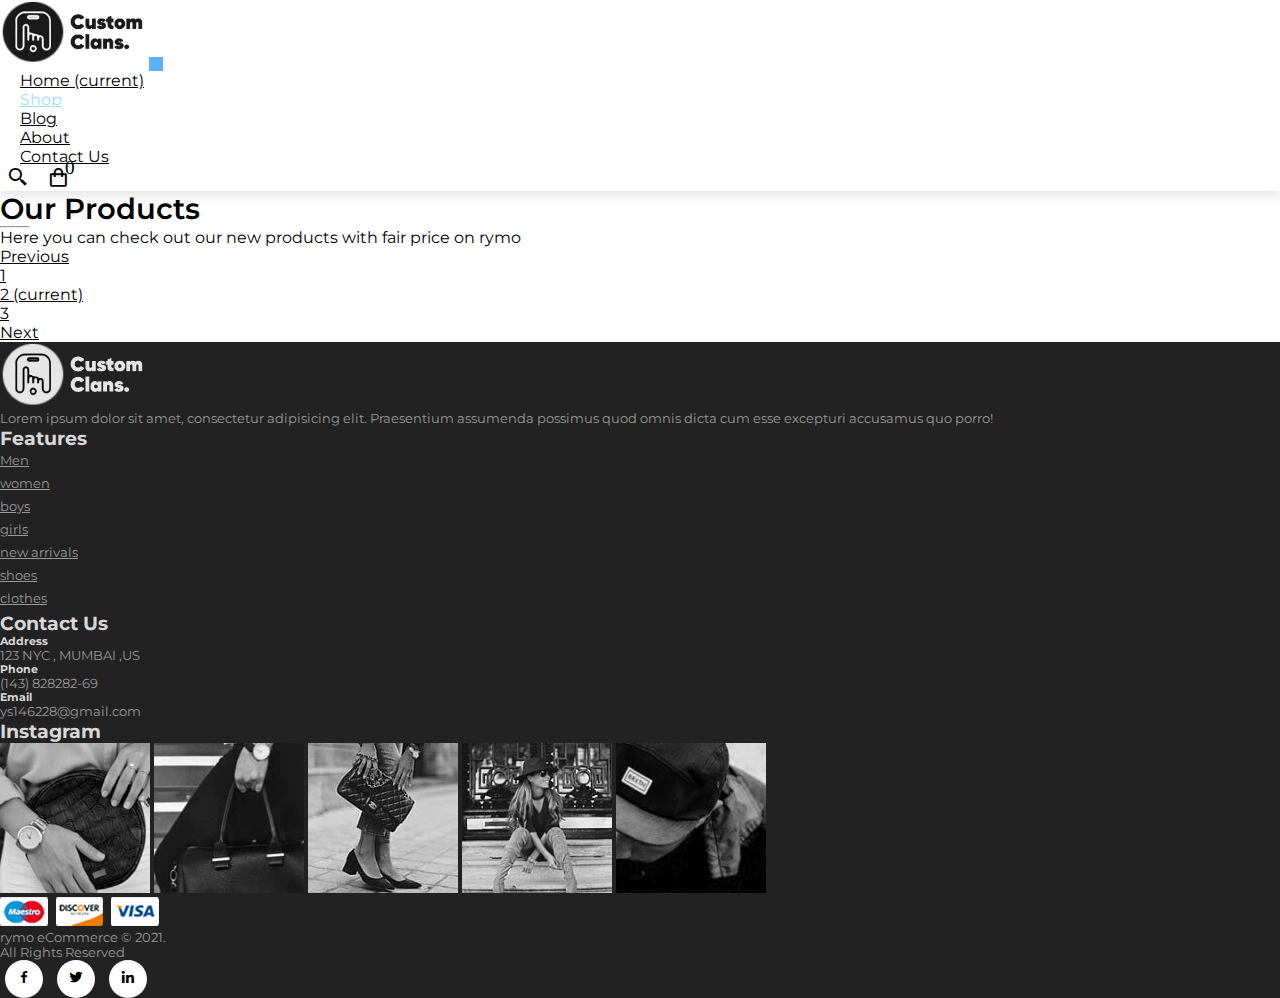
<file: shop.html>
<!DOCTYPE html>
<html lang="en">

<head>
  <meta charset="UTF-8">
  <meta http-equiv="X-UA-Compatible" content="IE=edge">
  <meta name="viewport" content="width=device-width, initial-scale=1.0">
  <title>Shop-page</title>
  <!-- CSS only -->
  <link rel="stylesheet" href="https://cdn.jsdelivr.net/npm/bootstrap@4.1.3/dist/css/bootstrap.min.css"
    integrity="sha384-MCw98/SFnGE8fJT3GXwEOngsV7Zt27NXFoaoApmYm81iuXoPkFOJwJ8ERdknLPMO" crossorigin="anonymous">

  <link href='https://unpkg.com/boxicons@2.1.2/css/boxicons.min.css' rel='stylesheet'>

  <link rel="stylesheet" href="style.css">
  <link rel="preload" href="cart.js" as="script" />
  <style>
    .product img {
      width: 100%;
      height: auto;
      box-sizing: border-box;
      object-fit: cover;
    }

    body>nav:nth-child(3)>ul>li.page-item.active>a {
      background-color: black;
    }

    body>nav:nth-child(3)>ul>li:nth-child(n):hover>a {
      background-color: coral;
      color: white;

    }

    .pagination a {
      color: black;
    }
  </style>
</head>

<body>
  <nav class="navbar navbar-expand-lg navbar-light bg-white py-3 fixed-top">
    <div class="container">
      <img src="img/Picsart_23-10-07_13-02-27-002.png" width="145" alt="logo">
      <button id="bar" class="navbar-toggler" type="button" data-bs-toggle="collapse"
        data-bs-target="#navbarSupportedContent" aria-controls="navbarSupportedContent" aria-expanded="false"
        aria-label="Toggle navigation">
        <span class="navbar-toggler-icon"></span>
      </button>

      <div class="collapse navbar-collapse" id="navbarSupportedContent">
        <ul class="navbar-nav ml-auto">
          <li class="nav-item ">
            <a class="nav-link" href="index.html">Home <span class="sr-only">(current)</span></a>
          </li>
          <li class="nav-item">
            <a class="nav-link" id="act" href="#">Shop</a>
          </li>
          <li class="nav-item">
            <a class="nav-link" href="#">Blog</a>
          </li>
          <li class="nav-item">
            <a class="nav-link" href="#">About</a>
          </li>
          <li class="nav-item">
            <a class="nav-link" href="#">Contact Us</a>
          </li>
          <li class="nav-item">
            <i class='bx bx-search-alt-2' onclick="showme()"></i>
           <i class='bx bx-shopping-bag' onclick="toggleHides()" id="btn">
            <p id="count">0</p>
           </i> 
          </li>



        </ul>
      </div>
    </div>
  </nav>

  <section id="cart">
  <section id="featured" class="pt-5 mt-5 container">
    <h2>
      Shopping Cart
    </h2>
    <hr class="ml-0">
  </section>

<section id="cart-container" class="container my-5">
  <div style="overflow-x: auto;">
  <table width ="100%" >
    <thead>
      <tr>
        <td>Remove</td>
        <td>Image</td>
        <td>Product</td>
        <td>Price</td>
      </tr>
    </thead>
    
    <tbody id="cart-list">
      <!--<tr>
        <td><a href="#"><i class='bx bxs-trash-alt'></i></a></td>
        <td><img src="img/shoes/1.jpg" alt="Loading"></td>
        <td><h5 class="cart-item-name"> Running Shoes</h5></td>
        <td><h5 class="cart-item-price"> $25.00 </h5></td>
        <td><h5 class="cart-total-value"> $25.00 </h5></td>
      </tr>
      
    -->
    </tbody>


  </table>
</div>

<h3 class="text-center quantity" id="item-count">Cart is Empty</h3>
<div id="checkout"><a href="shop.html"><button class="text-uppercase">shop Now</button></a></div>

</section>
</section>

<section class="msg container" id="msg-appear">
  <div id="ack-msg">
    <h4>
      Item added to Cart
    </h4>
    <button onclick="toggleHides()" id="btn">Go to cart</button>
  </div>
</section>
  
  <section id="product" class="my-5 py-5">
    <div class="container text-left mt-5 py-5">
      <h2 class="font-weight-bold">
        Our Products
      </h2>
      <hr>
      <P>Here you can check out our new products with fair price on rymo</P>
    </div>
    <div class="product-list row mx-auto container" id="all">
      
      
       

    </div>
  </section>

  <nav aria-label="... " class="page">
    <ul class="pagination ml-auto">
      <li class="page-item disabled">
        <a class="page-link" href="#" tabindex="-1">Previous</a>
      </li>
      <li class="page-item active"><a class="page-link" href="#">1</a></li>
      <li class="page-item ">
        <a class="page-link" href="#">2 <span class="sr-only">(current)</span></a>
      </li>
      <li class="page-item"><a class="page-link" href="#">3</a></li>
      <li class="page-item">
        <a class="page-link" href="#">Next</a>
      </li>
    </ul>
  </nav>
  <footer class="mt-5 py-5  ">
    <div class="row container mx-auto pt-5">
      <div class="footer-one col-lg-3 col-md-6 col-12">
        <img src="img/Picsart_23-10-07_13-02-27-002.png" width="145" style="filter:invert(1)" alt="">
        <p class="pt-3">
          Lorem ipsum dolor sit amet, consectetur adipisicing elit. Praesentium assumenda possimus quod omnis dicta cum
          esse excepturi accusamus quo porro!
        </p>
      </div>
      <div class="footer-one col-lg-3 col-md-6 col-12">
        <h5 class="pb-2">Features</h5>
        <ul class="text-uppercase list-unstyled">
          <li><a href="#">Men</a></li>
          <li><a href="#">women</a></li>
          <li><a href="#">boys</a></li>
          <li><a href="#">girls</a></li>
          <li><a href="#">new arrivals</a></li>
          <li><a href="#">shoes</a></li>
          <li><a href="#">clothes</a></li>
        </ul>
      </div>
      <div class="footer-one col-lg-3 col-md-6 col-12 mb-3">
        <h5 class="pb-2">Contact Us</h5>
        <div>
          <h6 class="text-uppercase">Address</h6>
          <p>123 NYC , MUMBAI ,US</p>
        </div>
        <div>
          <h6 class="text-uppercase">Phone</h6>
          <p>(143) 828282-69</p>
        </div>
        <div>
          <h6 class="text-uppercase">Email</h6>
          <p>ys146228@gmail.com</p>
        </div>
      </div>
      <div class="footer-one col-lg-3 col-md-6 col-12">
        <h5 class="pb-2">Instagram</h5>
        <div class="row">
          <img class="img-fluid w-25 h-100 m-2" src="img/insta/1.jpg" alt="">
          <img class="img-fluid w-25 h-100 m-2" src="img/insta/2.jpg" alt="">
          <img class="img-fluid w-25 h-100 m-2" src="img/insta/3.jpg" alt="">
          <img class="img-fluid w-25 h-100 m-2" src="img/insta/4.jpg" alt="">
          <img class="img-fluid w-25 h-100 m-2" src="img/insta/5.jpg" alt="">
        </div>
      </div>
    </div>
    <div class="copyright mt-5">
      <div class="row container mx-auto">
        <div class="col-lg-3 col-md-6 col-12 mb-4">
          <img src="img/payment.png" alt="">
        </div>
        <div class="col-lg-4 col-md-6 col-12  mb-2">
          <p>rymo eCommerce &copy 2021.<br> All Rights Reserved</p>
        </div>
        <div class="col-lg-4 col-md-6 col-12">
          <a href=""><i class='bx bxl-facebook'></i></a>
          <a href=""><i class='bx bxl-twitter'></i></a>
          <a href=""><i class='bx bxl-linkedin'></i></a>
        </div>
      </div>
    </div>

  </footer>


  <script src="cart.js" defer></script>
  <script src="https://cdn.jsdelivr.net/npm/@popperjs/core@2.10.2/dist/umd/popper.min.js"
    integrity="sha384-7+zCNj/IqJ95wo16oMtfsKbZ9ccEh31eOz1HGyDuCQ6wgnyJNSYdrPa03rtR1zdB"
    crossorigin="anonymous"></script>
  <script src="https://cdn.jsdelivr.net/npm/bootstrap@5.1.3/dist/js/bootstrap.min.js"
    integrity="sha384-QJHtvGhmr9XOIpI6YVutG+2QOK9T+ZnN4kzFN1RtK3zEFEIsxhlmWl5/YESvpZ13"
    crossorigin="anonymous"></script>
</body>

</html>
</file>
<file: style.css>
@import url('https://fonts.googleapis.com/css2?family=Montserrat:ital,wght@0,100..900;1,100..900&display=swap');

* {
    margin: 0;
    padding: 0;
    box-sizing: border-box;
    cursor: url(https://cdn.custom-cursor.com/db/6956/32/among-us-orange-character-and-dead-orange-character-cursor.png), default !important;
}
section div img a li button{
    cursor: url(https://cdn.custom-cursor.com/db/6955/32/among-us-orange-character-and-dead-orange-character-pointer.png), pointer !important;
}

body {
    font-family: "Montserrat", sans-serif;
}

#home{
    background-color: #000;
}

video {
    opacity: 70%;
    object-fit: cover;
    width: 100vw;
    height: 100vh;
    top: 0;
    left: 0;
  }
  

h1 {
    font-size: 2.5rem;
    font-weight: 700;
}

h2 {
    font-size: 1.8rem;
    font-weight: 600;
}

h3 {
    font-size: 1.4rem;
    font-weight: 800;
}

h4 {
    font-size: 1.1rem;
    font-weight: 600;
}

iframe {
    pointer-events: none;
  }


h5 {
    font-size: 1rem;
    font-weight: 400;
    color: #5AB2FF;
}

h6 {
    color: #D8D8D8;
}

button {
    font-size: 0.8rem;
    font-weight: 700;
    border: none;
    outline: none;
    background-color: #5AB2FF;
    color: aliceblue;
    padding: 13px 30px;
    text-transform: uppercase;
    cursor: url(https://cdn.custom-cursor.com/db/6955/32/among-us-orange-character-and-dead-orange-character-pointer.png), pointer !important;
    transition: 0.3s ease;
}
hr{
    width: 30px;
    height: 2px;
    background-color: #A0DEFF;
}
.star i{
    font-size: 0.8rem;
    color: goldenrod;
}
.star{
    padding: 10px 0;

}

button:hover {
    background-color: #3a3833;
}

.navbar {
    font-size: 16px;
    top: 0;
    left: 0;
    box-shadow: 0 5px 10px rgba(0, 0, 0, 0.1);
    width: 100vw;
}

/*mobile nav*/
.navbar-toggler {
    border: none;
    outline: none
}

#bar {
    font-size: 1.5rem;
    padding: 7px;
    
    font-weight: 500;
    transition: 0.3s ease;
    color: black
}

#bar:hover,
#bar.active {
    color: #fff;
}

@media only screen and (max-width: 991px) {

    #bar:hover,
    #bar:focus {
        background-color: #A0DEFF;

    }

    #navbarSupportedContent>ul {
        margin: 1rem;
        justify-content: flex-end;
        align-items: flex-end;
        text-align: right;
    }

    #navbarSupportedContent>ul>li:nth-child(n)>a {
        padding: 10px 0;
    }

}

.navbar-nav .nav-item .nav-link {
    padding: 0 20px;
    color: black;
    transition: 0.3s ease;
}
#cart-count-info{
    margin: 7px 0px;
    font-size: 1rem;
    position: absolute;
}

.navbar-nav .nav-item .nav-link:hover{
    color: #A0DEFF;
}
#act{
    color:#A0DEFF;
}

.navbar i {
    font-size: 1.4rem;
    padding: 0 7px;
    
    font-weight: 500;
    transition: 0.3s ease;
}

.navbar i:hover{
    color: #A0DEFF;
}



#home {
    cursor: url(img/cursors/croc_hello.webp), url(img/cursors/croc_hello.webp), auto;
    width: 100%;
    height: 100vh;
    background-size: cover;
    background-position: top 60px center;
    display: flex;
    flex-direction: column;
    justify-content: center;
    align-items: flex-start;
    background-repeat: no-repeat;
}

marquee{
    pointer-events: none;
    overflow: hidden;
}

#featured{
    cursor: url(img/cursors/croc_brands.webp), url(img/cursors/croc_brands.webp), auto;
}

#banner{
    cursor: url(img/cursors/croc_shop.webp), url(img/cursors/croc_brands.webp), auto;
}




.sketchfab-embed-wrapper iframe{
    position: absolute;
    display: flex;
    flex-direction: column;
    justify-content: center;
    width: 100%;
    height: 100vh;
}

#home span {
    color: #A0DEFF;

}


#new .one img {
    width: 100%;
    height: 100%;
    background-blend-mode: color;
    background-position: center center;
    background-repeat: no-repeat;
    background-size: cover;
    position: relative;

}

#new .one .details {
    cursor: url(https://cdn.custom-cursor.com/db/6955/32/among-us-orange-character-and-dead-orange-character-pointer.png), pointer !important;
    color: white;
    position: absolute;
    width: 100%;
    height: 100%;
    top: 0;
    left: 0;
    background-color: rgba(0, 0, 0, 0.247);
    transition: 0.3s ease;
}


#new .one:hover .details {
    cursor: url(img/cursors/cart.png), url(img/cursors/cart.png), auto;
    color: rgba(255, 255, 255, 0.63);
    background-color: rgba(0, 0, 0, 0.74);
}

#new .one:hover .details h2 {
    transition: 0.3s ease;
}

#new .one:hover .details h2 {
    font-size: 20px;
}

#new .one .details button {
    display: inline-block;
    font-size: 14px;
    font-weight: 500;
    color: #FFF9D0;
    background: none;
    border-bottom: 1px solid #2a2a2a;
    padding: 2.5px;
    transform: translateY(45px);
    transition: 0.3s ease;
}

#new .one .details button:hover {
    color: #5AB2FF;
    border-bottom: 1px solid white;
}



#new .one .details {
    display: flex;
    align-items: center;
    justify-content: center;
    flex-direction: column;
    text-align: center;

}

.product{
    cursor: url(https://cdn.custom-cursor.com/db/6955/32/among-us-orange-character-and-dead-orange-character-pointer.png), pointer !important;
    margin-bottom: 2rem;
}
.product img{
    transition: 0.3s ease;
}
.product:hover img {
    opacity: 0.7;
}
.product .buy-button{
    background-color: #A0DEFF;
    transform: translateY(20px);
    opacity: 0;
    transition: 0.3s all;
}
.product:hover .buy-button{
    opacity: 1;
}
#banner{
    background-image: url(img/banner/bg.jpg);
    width: 100%;
    height: 60vh;
    background-size: cover;
    background-position: top 70px center;
    background-repeat: no-repeat;
    background-attachment: fixed;
    display: flex;
    flex-direction: column;
    justify-content: center;
    align-items: flex-start;
}
#banner h4{
    color: #D8D8D8;
}
#banner h1{
    color: #fff;
}
#banner button{
    background-color: #A0DEFF;
}
footer{
    background-color: #222222;
}
footer h5{
    color: #D8D8D8;
    font-weight: 700;
    font-size: 1.2rem;
}
footer li{
    padding-bottom:4px ;
}
footer li a{
    font-size: 0.8rem;
    color: #999;
}
footer li a:hover{
    
    color: #D8D8D8;
}
footer p{
    color: #999;
    font-size: 0.8rem;
}
footer .copyright a{
    color: #000;
    width: 38px;
    height: 38px;
    background-color: #fff;
    display: inline-block;
    text-align: center;
    line-height: 38px;
    border-radius: 50%;
    transition: 0.3s ease;
    margin: 0 5px;
}
footer .copyright a:hover{
    color: #fff;
    background-color: #A0DEFF;
}
#cart-container table{
    border-collapse: collapse;
    width: 100%;
    table-layout: fixed;
}
#cart-container table thead{
    font-weight: 700;
}
#cart-container table thead td{
    background-color: #CAF4FF;
    color: #fff;
    
    padding: 6px 2px;
}
#cart-container table td{
    border: 1px solid #b6b3b3;
}
#cart-container table td:nth-child(1){
    width: 100px;
}
#cart-container table td:nth-child(2){
    width: 200px;
}
#cart-container table td:nth-child(3){
    width: 200px;
}
#cart-container table td:nth-child(4){
    width: 170px;
}
#cart-container table td:nth-child(5){
    width: 170px;
}
#cart-container table tbody img{
    height: 80px;
    width: 100px;
}

#cart{
    background-color: white;
    top: 92px;
    z-index: 1;
    display: none;
    scroll-behavior: smooth;
}
#count{
    margin-left: 14px;
    margin-top: -34px;
    position: absolute;
    font-size: 1.2rem;
    background-color: #5AB2FF
    border-radius: 50%;
    padding: 1px 4px;
}
.quantity{
    color: #fff;
    margin-top: 5px;
    background-color: #CAF4FF;
    padding: 4px 0;
    
}
.msg{
    margin-top: 110px;
    text-align: center;
    justify-content: center;
    background-color: #999;
    padding: 4px 0;
    z-index: 1;
    position: fixed;
    width: 100%;
    opacity: 0.8;
    margin-left: 103px;
    display: none;
    transition: 0.5s ease;

}

#ack-msg{
    padding: 2px 0;
}
@media only screen and (max-width: 991px){
    .msg{
    margin-left: 0px;
    }
}
</file>
